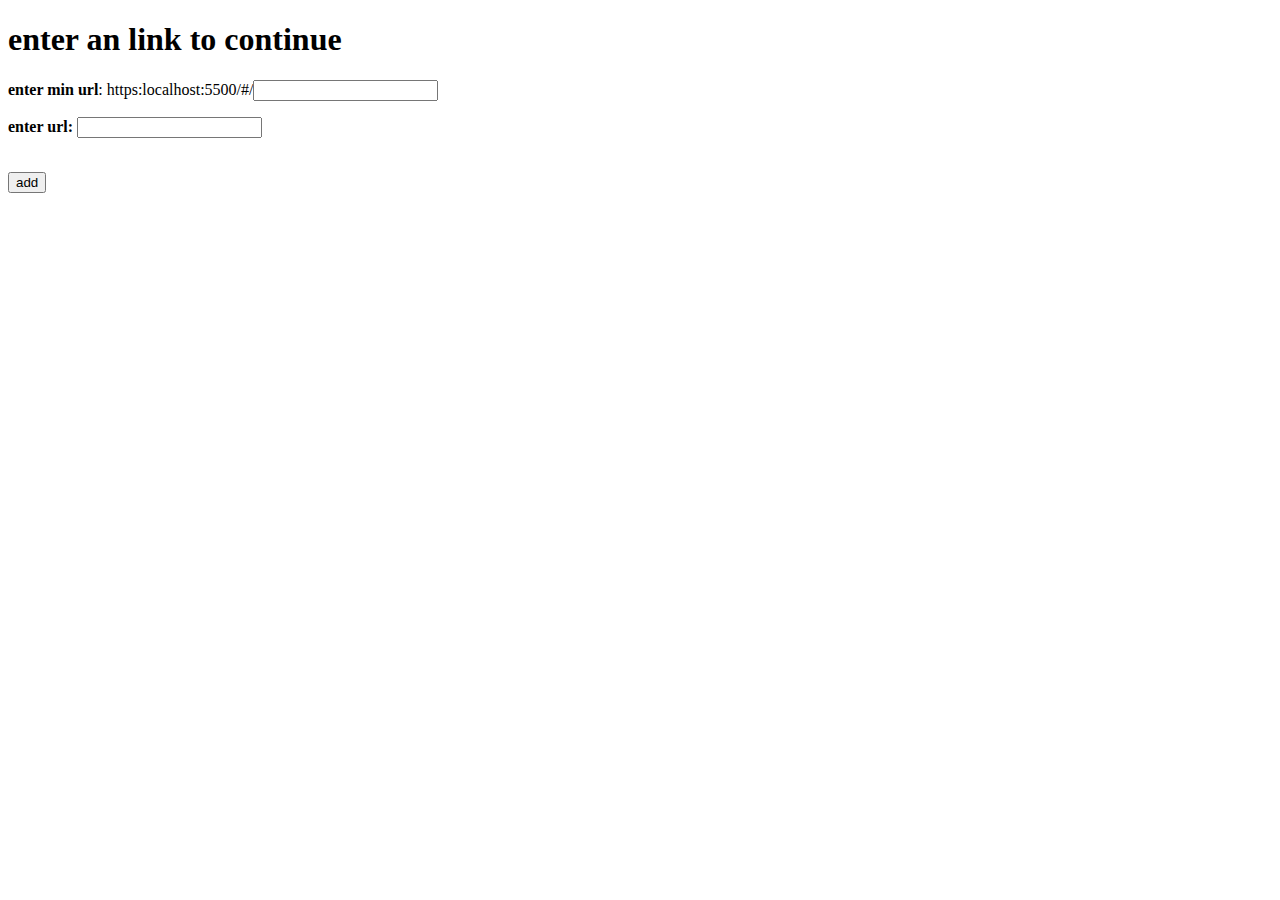
<file: index.html>
<!DOCTYPE html>
<html lang="en">
<head>
    <meta charset="UTF-8">
    <meta name="viewport" content="width=device-width, initial-scale=1.0">
    <title>Document</title>
    <link rel="stylesheet" href="style.css">
</head>
<body>
    <div id="app" >
        <p>{{time}}</p>
    </div>
    <!-- development -->
    <script src="vue.dev.js"></script>
    <!-- prodcution -->
    <!-- <script src="vue/vue.js"></script> -->
    <!-- vue router -->
    <!-- <script src="vue/vue-router.js"></script> -->
    
    <!-- main js -->
    <script src="main.js"></script>
</body>
</html>
</file>
<file: style.css>
* {
    user-select: none;
}

#canvas {
    width: 600px;
    padding: 200px 20px;
    text-align: center;
    border: 1px solid #333333;
}

.red{
    background-color: red !important;  
}
</file>
